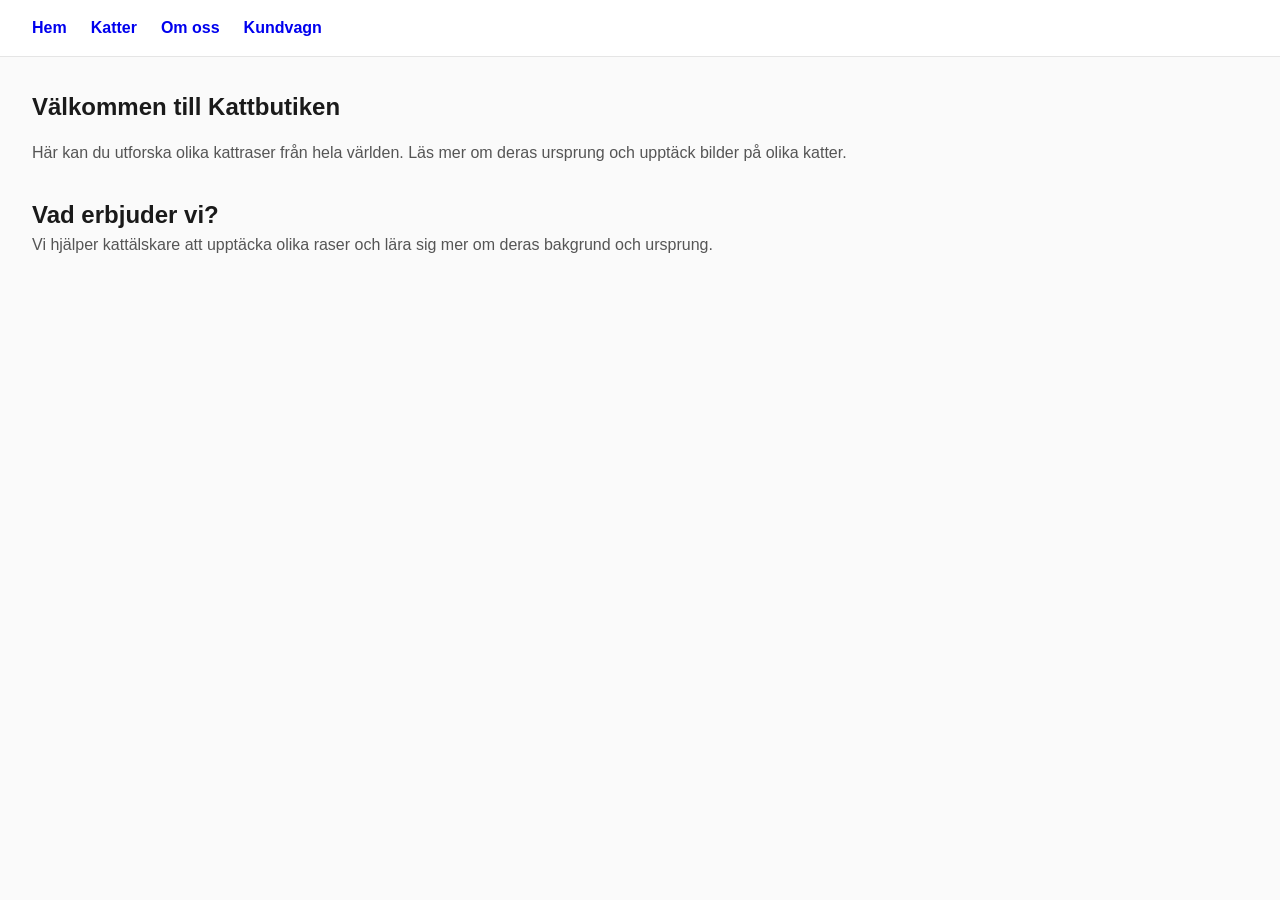
<file: index.html>
<!DOCTYPE html>
<html lang="sv">
<head>
    <meta charset="UTF-8">
    <meta name="viewport" content="width=device-width, initial-scale=1.0">
    <title>Kattbutik</title>
    <link rel="stylesheet" href="style.css">
</head>

<body>
    
    <nav>
        <a href="index.html">Hem</a>
        <a href="cats.html">Katter</a>
        <a href="owner.html">Om oss</a>
        <a href="cart.html">Kundvagn</a>

    </nav>

    <main>

        <section>
            <h1>Välkommen till Kattbutiken</h1>

            <p>
                Här kan du utforska olika kattraser från hela världen.
                Läs mer om deras ursprung och upptäck bilder på olika katter.
            </p>
        </section>

        <section>
            <h2>Vad erbjuder vi?</h2>
            
            <p>
                Vi hjälper kattälskare att upptäcka olika raser och lära sig
                mer om deras bakgrund och ursprung.
            </p>
        </section>

    </main>

</body>
</html>
</file>
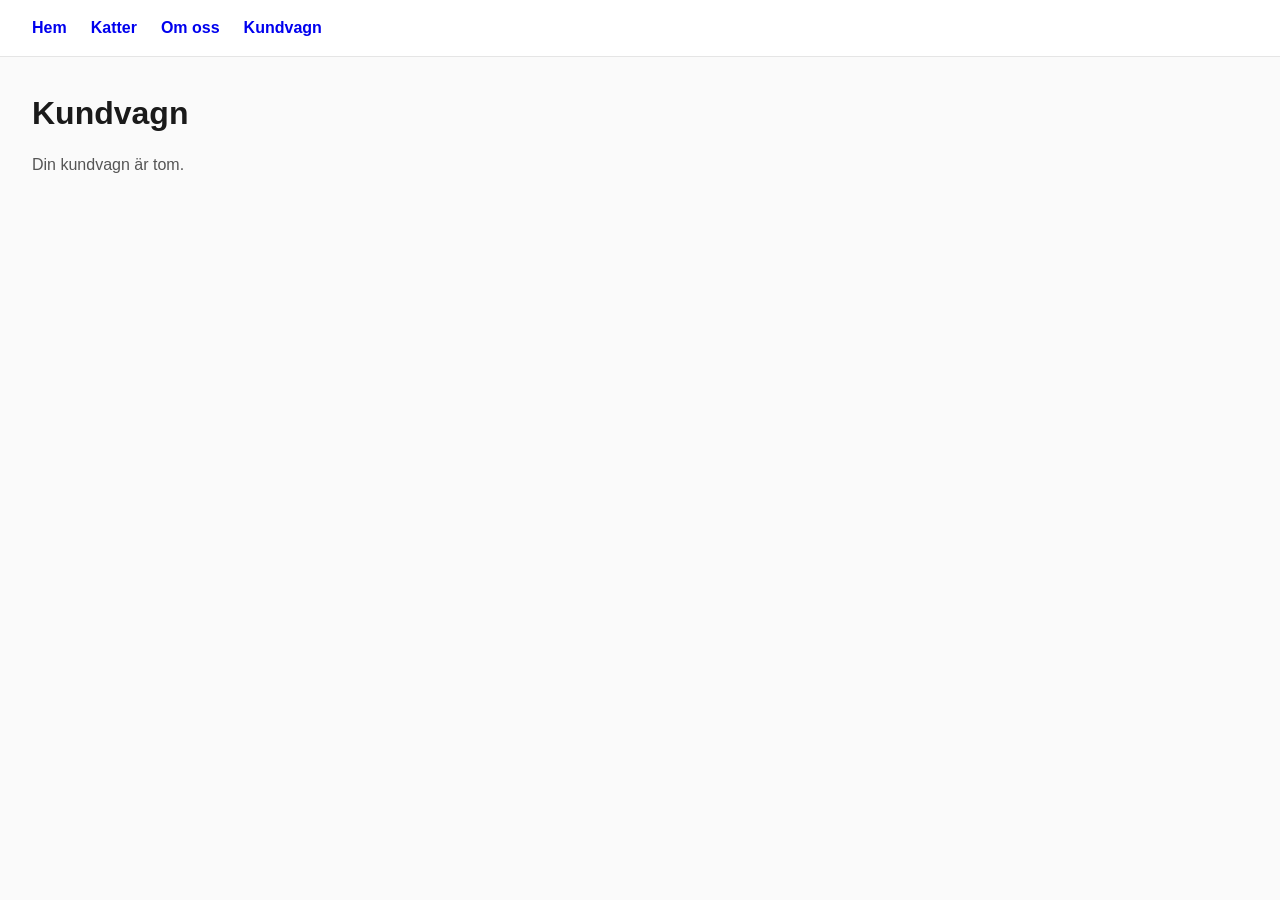
<file: cart.html>
<!DOCTYPE html>
<html lang="sv">
<head>
    <meta charset="UTF-8">
    <meta name="viewport" content="width=device-width, initial-scale=1.0">
    <title>Kundvagn</title>
    <link rel="stylesheet" href="style.css">
</head>

<body>

    <nav>
        <a href="index.html">Hem</a>
        <a href="cats.html">Katter</a>
        <a href="owner.html">Om oss</a>
        <a href="cart.html">Kundvagn</a>
    </nav>

    <main>
        <h1>Kundvagn</h1>
        
        <section class="cart-layout">
            <div id="cart-container"></div>

            <form id="checkout-form">
                <h2>Checkout</h2>

                <input
                    type="text"
                    id="name"
                    placeholder="Namn"
                    required
                >

                <input
                    type="email"
                    id="email"
                    placeholder="E-post"
                    required
                >

                <input
                    type="text"
                    id="address"
                    placeholder="Adress"
                    required
                >

                <button type="submit">
                    Slutför köp
                </button>
            </form>
        </section>
    </main>

    <script src="cart.js"></script>

</body>
</html>
</file>
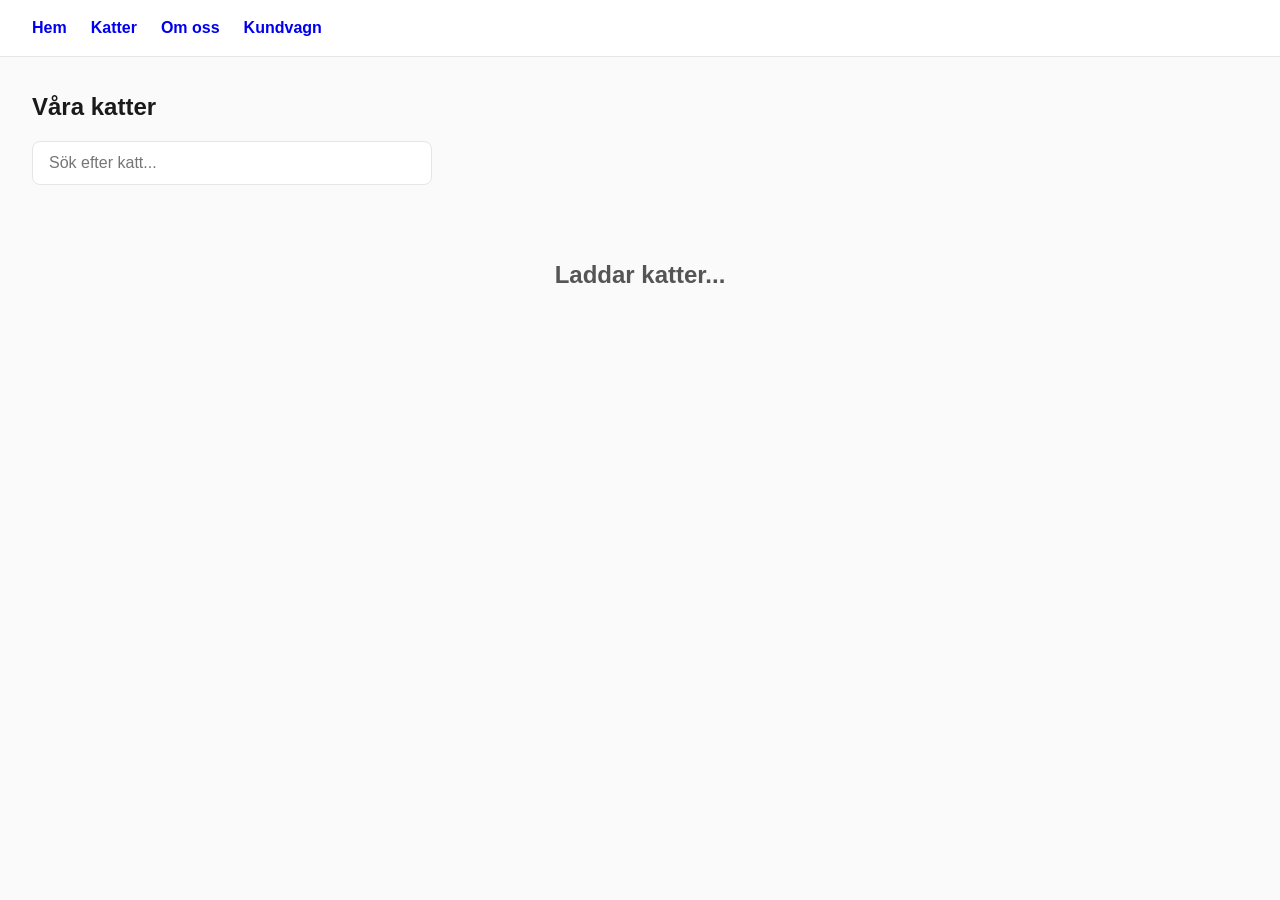
<file: cats.html>
<!DOCTYPE html>
<html lang="sv">
<head>
    <meta charset="UTF-8">
    <meta name="viewport" content="width=device-width, initial-scale=1.0">
    <title>Katter</title>
    <link rel="stylesheet" href="style.css">
</head>
<body>

    <nav>
        <a href="index.html">Hem</a>
        <a href="cats.html">Katter</a>
        <a href="owner.html">Om oss</a>
        <a href="cart.html">Kundvagn</a>

    </nav>

    <main>
        
        <section>
            <h1>Våra katter</h1>

            <input
                type="text"
                id="search-input"
                placeholder="Sök efter katt..."
            >
            
            <p id="loading-message">Laddar katter...</p>
            <div id="cat-container"></div>

            <div id="pagination" hidden>
                <button id="prev-btn">Föregående</button>
                <span id="page-info"></span>
                <button id="next-btn">Nästa</button>
            </div>
        </section>
    </main>

    <script src="script.js"></script>

</body>
</html>
</file>
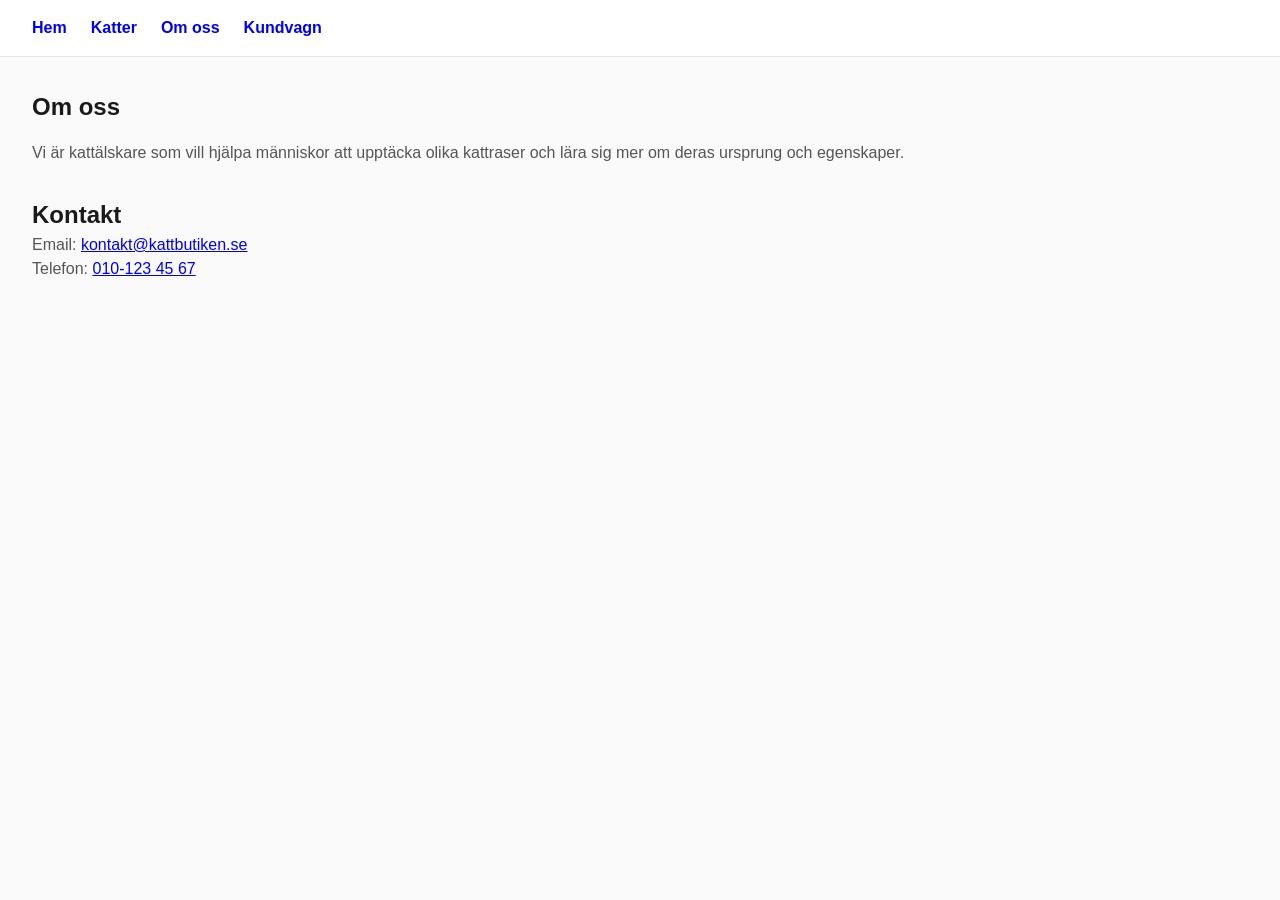
<file: owner.html>
<!DOCTYPE html>
<html lang="sv">
<head>
    <meta charset="UTF-8">
    <meta name="viewport" content="width=device-width, initial-scale=1.0">
    <title>Om oss</title>
    <link rel="stylesheet" href="style.css">
</head>

<body>
    
    <nav>
        <a href="index.html">Hem</a>
        <a href="cats.html">Katter</a>
        <a href="owner.html">Om oss</a>
        <a href="cart.html">Kundvagn</a>
    </nav>

    <main>

        <section>
            <h1>Om oss</h1>

            <p>
                Vi är kattälskare som vill hjälpa människor att upptäcka olika
                kattraser och lära sig mer om deras ursprung och egenskaper.
            </p>
        </section>

        <section>
            <h2>Kontakt</h2>

            <p>Email: <a href="mailto:kontakt@kattbutiken.se">kontakt@kattbutiken.se</a></p>
            <p>Telefon: <a href="tel:0101234567">010-123 45 67</a></p>
        </section>

    </main>

</body>
</html>
</file>
<file: style.css>
:root {
    --background-color: #fafafa;
    --surface-color: #ffffff;
    --text-color: #1a1a1a;
    --muted-text-color: #555;
    --accent-color: #d97706;
    --border-color: #e5e5e5;
}

* {
    margin: 0;
    padding: 0;
    box-sizing: border-box;
}

body {
    font-family: -apple-system, BlinkMacSystemFont, "Segoe UI", sans-serif;
    background-color: var(--background-color);
    color: var(--text-color);
    line-height: 1.5;
}

main {
    padding: 2rem;
}

nav {
    display: flex;
    gap: 1.5rem;
    padding: 1rem 2rem;
    background-color: var(--surface-color);
    border-bottom: 1px solid var(--border-color);
}

nav a {
    text-decoration: none;
    font-weight: 600;
}

nav a:hover {
    color: var(--accent-color);
}

h1 {
    margin-bottom: 1rem;
}

p {
    color: var(--muted-text-color);
}

section {
    margin-bottom: 2rem;
}

#cat-container {
    display: grid;
    grid-template-columns: repeat(5, minmax(0, 1fr));
    gap: 1rem;
}

.cat-card {
    display: flex;
    flex-direction: column;
    background-color: var(--surface-color);
    border: 1px solid var(--border-color);
    border-radius: 12px;
    padding: 1rem;
    overflow: hidden;
    transition: transform 0.2s ease;
}

.cat-card:hover {
    transform: translateY(-4px);
}

.cat-card img {
    width: 100%;
    aspect-ratio: 1 / 1;
    object-fit: cover;
    border-radius: 8px;
}

#search-input {
    width: 100%;
    max-width: 400px;
    padding: 0.75rem 1rem;
    margin-bottom: 1.5rem;
    border: 1px solid var(--border-color);
    border-radius: 8px;
    font-size: 1rem;
    background-color: var(--surface-color);
    color: var(--text-color);
}

#search-input:focus {
    outline: none;
    border-color: var(--accent-color);
}

#pagination {
    display: flex;
    justify-content: center;
    align-items: center;
    gap: 1rem;
    margin-top: 2rem;
}

#pagination button {
    padding: 0.75rem 1.25rem;
    border: none;
    border-radius: 8px;
    background-color: var(--accent-color);
    color: white;
    cursor: pointer;
    font-weight: 600;
    transition: opacity 0.2s ease;
}

#pagination button:hover {
    opacity: 0.9;
}

#pagination[hidden] {
    display: none;
}

#loading-message {
    text-align: center;
    font-size: 1.5rem;
    font-weight: 600;
    color: var(--muted-text-color);
    margin-top: 3rem;
}

.add-to-cart-btn {
    width: 100%;
    margin-top: auto;
    padding: 0.55rem 0.75rem;
    border: 1px solid var(--accent-color);
    border-radius: 8px;
    background-color: transparent;
    color: var(--accent-color);
    cursor: pointer;
    font-weight: 600;
    transition: opacity 0.2s ease, background-color 0.2s ease;
}

.add-to-cart-btn:hover {
    opacity: 0.9;
    background-color: rgba(217, 119, 6, 0.08);
}

#cart-container {
    display: grid;
    gap: 1rem;
    max-width: 700px;
}

.cart-card {
    display: grid;
    grid-template-columns: 120px 1fr;
    gap: 1rem;
    align-items: start;
}

.cart-card img {
    width: 120px;
    aspect-ratio: 1 / 1;
    object-fit: cover;
    border-radius: 8px;
}

.cart-info {
    display: flex;
    flex-direction: column;
}

.cat-card h2 {
    margin-top: 1rem;
    margin-bottom: 0.25rem;
    white-space: nowrap;
    overflow: hidden;
    text-overflow: ellipsis;
}

.cat-info p {
    font-size: 0.85rem;
    opacity: 0.8;
    margin-bottom: 1rem;
}

.remove-from-cart-btn {
    align-self: flex-end;
    margin-top: 1rem;
    padding: 0.45rem 0.8rem;
    border: none;
    border-radius: 8px;
    background-color: #dc2626;
    color: white;
    cursor: pointer;
    font-weight: 600;
    transition: opacity 0.2s ease;
}

.remove-from-cart-btn:hover {
    opacity: 0.9;
}

@media (max-width: 1200px) {
    #cat-container {
        grid-template-columns: repeat(2, minmax(0, 1fr));
    }
}

@media (max-width: 600px) {
    main {
        padding: 1rem;
    }

    nav {
        flex-wrap: wrap;
        gap: 1rem;
        padding: 1rem;
    }

    .cart-card {
        grid-template-columns: 90px 1fr;
    }

    .cart-card img {
        width: 90px;
    }
}

.cart-layout {
    display: grid;
    grid-template-columns: minmax(0, 700px) 1fr;
    gap: 2rem;
    align-items: start;
}

#checkout-form {
    display: flex;
    flex-direction: column;
    gap: 1rem;
    padding: 1.5rem;
    background-color: var(--surface-color);
    border: 1px solid var(--border-color);
    border-radius: 12px;
    position: sticky;
    top: 2rem;
    height: fit-content;
    width: 350px;
    justify-self: center;
}

#checkout-form[hidden] {
    display: none;
}

#checkout-form h2 {
    margin-bottom: 0.5rem;
}

#checkout-form input {
    padding: 0.75rem 1rem;
    border: 1px solid var(--border-color);
    border-radius: 8px;
    font-size: 1rem;
    background-color: var(--surface-color);
    color: var(--text-color);
}

#checkout-form input:focus {
    outline: none;
    border-color: var(--accent-color);
}

#checkout-form button {
    padding: 0.75rem 1rem;
    border: none;
    border-radius: 8px;
    background-color: var(--accent-color);
    color: white;
    cursor: pointer;
    font-weight: 600;
    transition: opacity 0.2s ease;
}

#checkout-form button:hover {
    opacity: 0.9;
}

@media (max-width: 900px) {
    .cart-layout {
        grid-template-columns: 1fr;
    }

    #checkout-form {
        position: static;
    }
}
</file>
